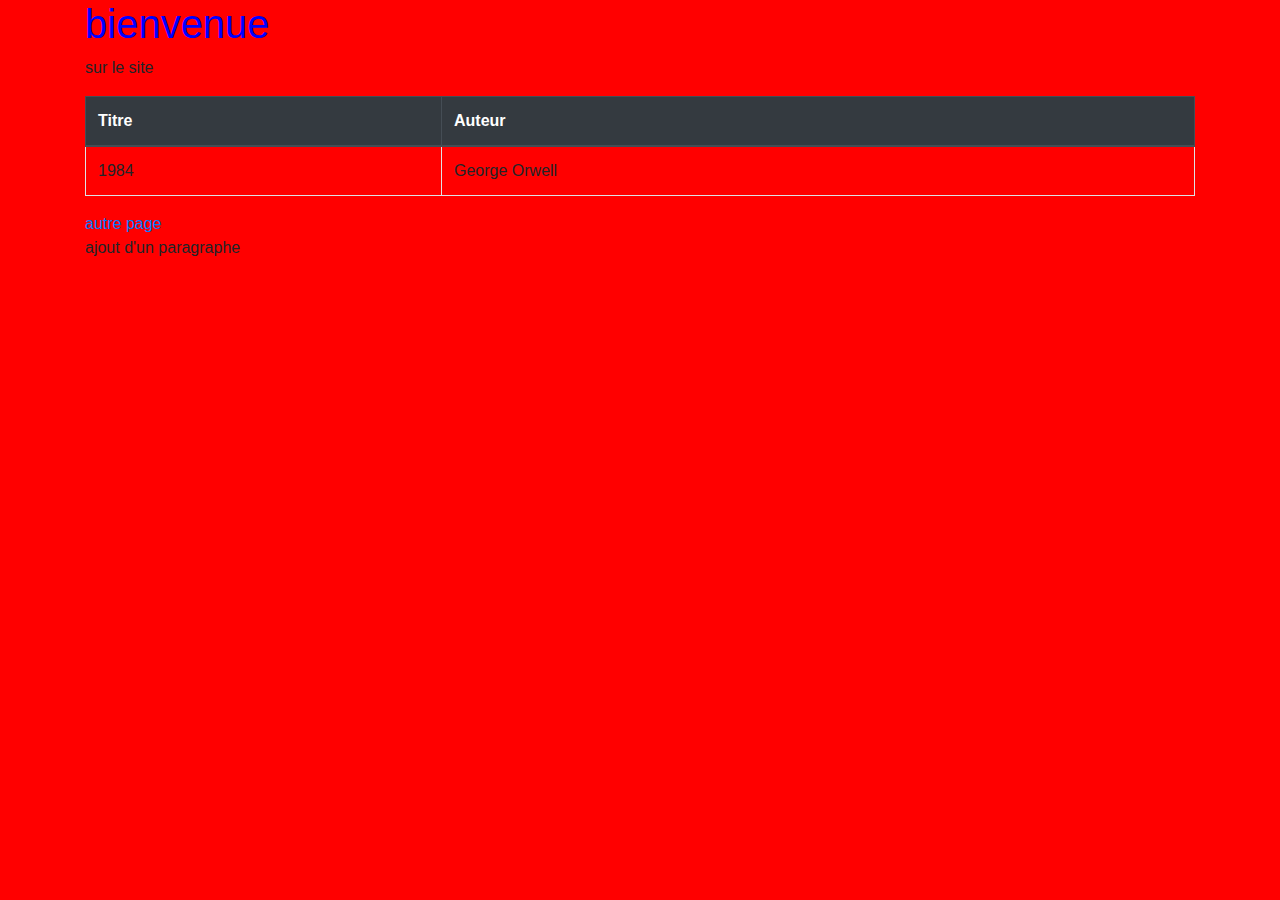
<file: index.html>
<!DOCTYPE html>
<html lang="en">
<head>
    <meta charset="UTF-8">
    <meta http-equiv="X-UA-Compatible" content="IE=edge">
    <meta name="viewport" content="width=device-width, initial-scale=1.0">
    <title>Document</title>
    <link rel="stylesheet" href="css/style.css">
    <link rel="stylesheet" href="https://cdn.jsdelivr.net/npm/bootstrap@4.6.0/dist/css/bootstrap.min.css" integrity="undefined" crossorigin="anonymous">
    <script src="js/script.js"></script>

</head>
<body>
    <div class="container">
        <h1>bienvenue</h1>
        <p>sur le site</p>

        <table class="table table-bordered">
            <thead class="thead-dark">
                <tr>
                    <th>Titre</th>
                    <th>Auteur</th>
                </tr>
            </thead>
            <tbody>
                <tr>
                    <td>1984</td>
                    <td>George Orwell</td>
                </tr>
            </tbody>
        </table>
        <a href="page.html">autre page</a>
        <p>ajout d'un paragraphe</p>
    </div>
</body>
</html>
</file>
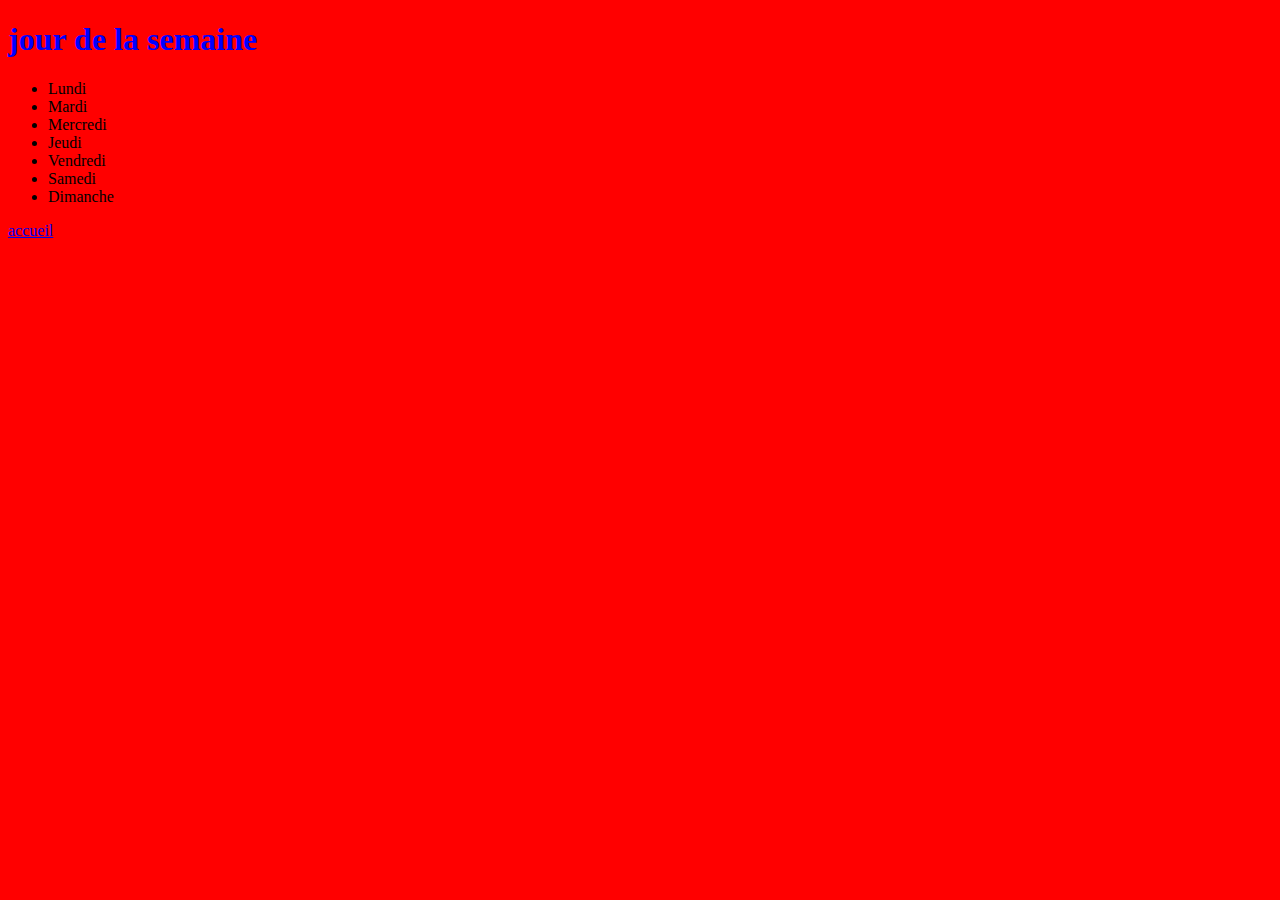
<file: page.html>
<!DOCTYPE html>
<html lang="en">
<head>
    <meta charset="UTF-8">
    <meta http-equiv="X-UA-Compatible" content="IE=edge">
    <meta name="viewport" content="width=device-width, initial-scale=1.0">
    <title>Document</title>
    <link rel="stylesheet" href="css/style.css">
    <script src="js/script.js"></script>
    <script>
        alert("la page a été modifiée");
    </script>
</head>
<body>
    <h1>jour de la semaine</h1>
    <ul>
        <li>Lundi</li>
        <li>Mardi</li>
        <li>Mercredi</li>
        <li>Jeudi</li>
        <li>Vendredi</li>
        <li>Samedi</li>
        <li>Dimanche</li>
    </ul>
    <a href="index.html">accueil</a>
</body>
</html>
</file>
<file: css/style.css>
body{
    background-color: lightgray;
}

h1{
    color: blue;
}

table, td, th{
    border: 1px solid black;
}

td, th{
    padding: 10px;
}

table{
    border-collapse: collapse;
}
</file>
